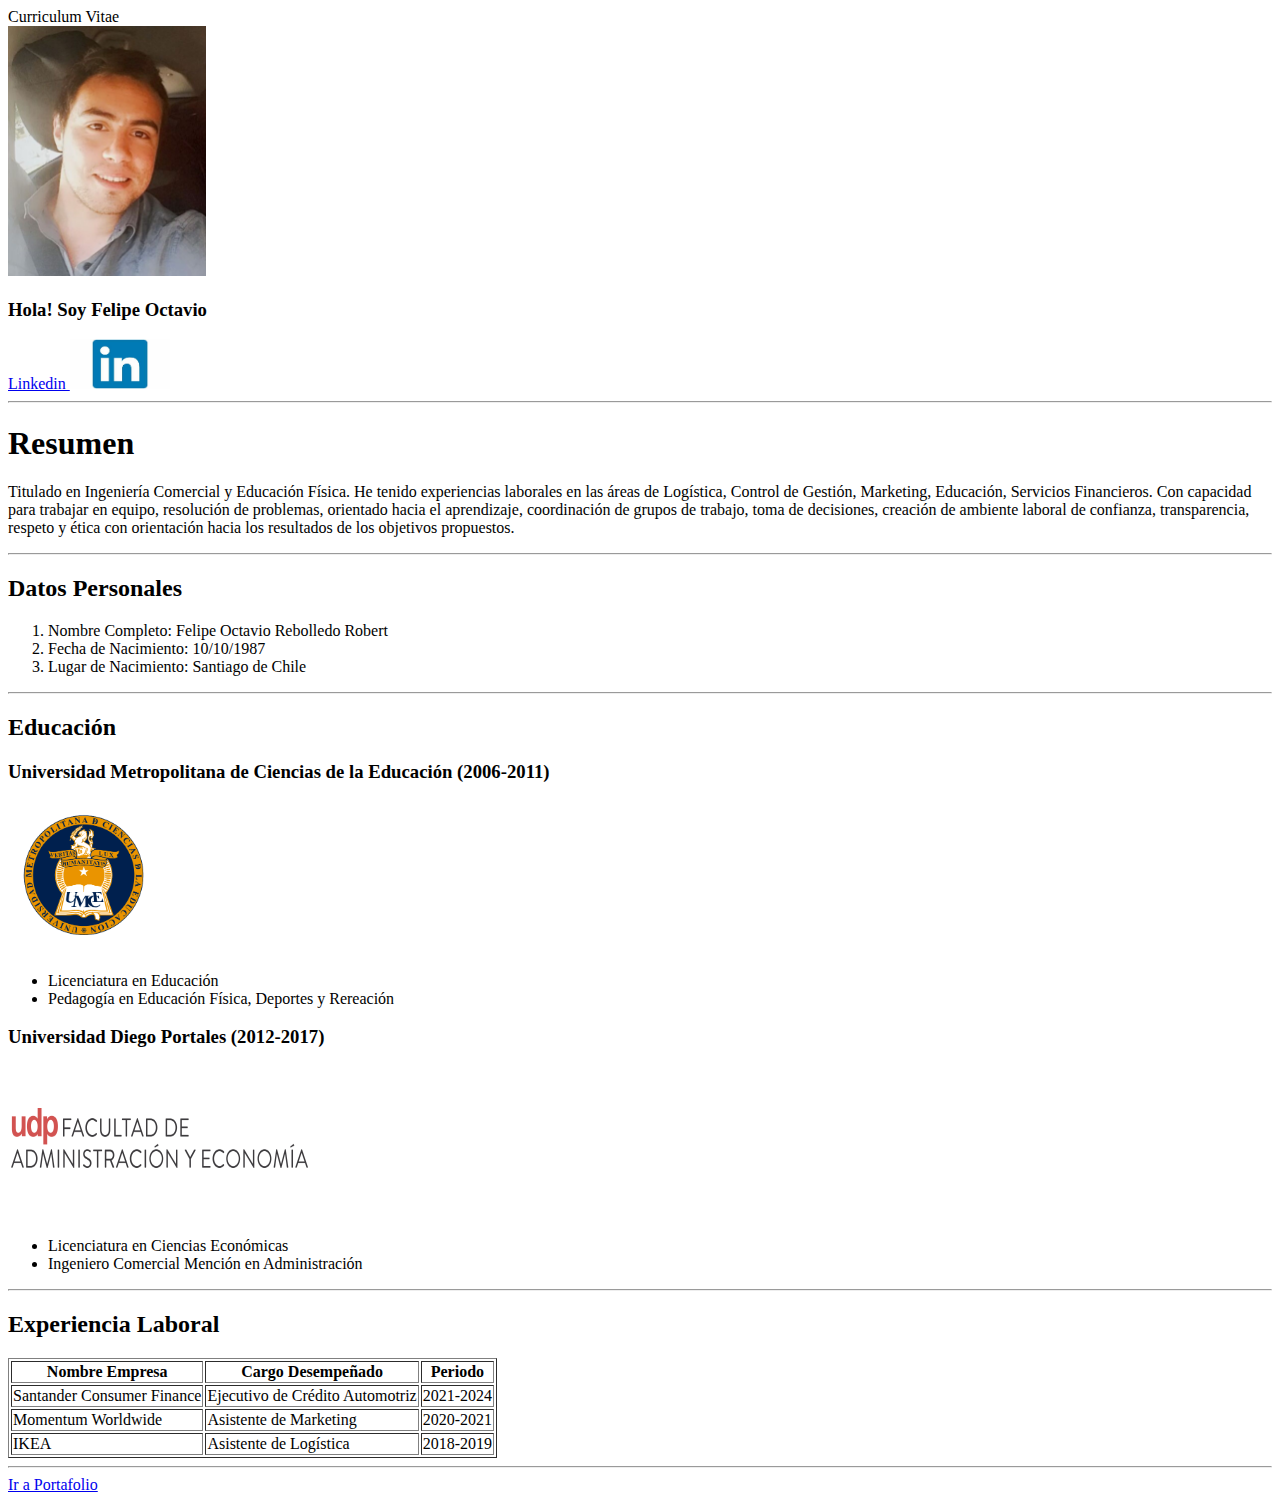
<file: indext.html>
<!DOCTYPE html>
<html lang="en">
<head>
    <meta charset="UTF-8">
    <meta name="viewport" content="width=device-width, initial-scale=1.0">
    <title>Curriculum Vitae</title>
    <header>Curriculum Vitae</header>
   
<img src="/Assets/img/Foto Perfil.jpeg" alt="Foto perfil" height="250px">
    <h3>Hola! Soy Felipe Octavio</h3>
    <a href="https://www.linkedin.com/in/felipe-rebolledo-robert/" target="_blank">Linkedin
        <img src="./Assets/icons/LinkedIN.jpeg" alt="Icono" width="100" height="50">
    </a> 
<hr>
</head>
<body>
<h1>Resumen</h1>

    <p width="300"> Titulado en Ingeniería Comercial y Educación Física.
    He tenido experiencias laborales en las áreas de Logística, Control de Gestión, Marketing, Educación, Servicios Financieros.
    Con capacidad para trabajar en equipo, resolución de problemas, orientado hacia el aprendizaje, coordinación de grupos de trabajo, toma de decisiones, creación de ambiente laboral de confianza, transparencia, respeto y ética con orientación hacia los resultados de los objetivos propuestos.
    </p>
<hr>

<h2>Datos Personales</h2>
    <ol>
        <li>Nombre Completo: Felipe Octavio Rebolledo Robert</li>
        <li>Fecha de Nacimiento: 10/10/1987</li>
        <li>Lugar de Nacimiento: Santiago de Chile</li>
    </ol>
<hr>

<h2>Educación</h2>
<h3>Universidad Metropolitana de Ciencias de la Educación (2006-2011)</h3>
    <a href="https://www.umce.cl/index.php/listado-facultades/facultad-de-artes-y-educacion-fisica/departamento-de-educacion-fisica-deportes-y-recreacion/" target="_blank">
        <img src="./Assets/icons/logo_UMCE.png" alt="Icono" width="150" height="150">
    </a>
    <ul>
        <li>Licenciatura en Educación</li>
        <li>Pedagogía en Educación Física, Deportes y Rereación</li>
    </ul>
<h3>Universidad Diego Portales (2012-2017)</h3>
    <a href="https://administracionyeconomia.udp.cl/carreras/ingenieria-comercial/" target="_blank">
        <img src="./Assets/icons/logo_fae_web.png" alt="Icono" width="300" height="150">
    </a>
    <ul>
        <li>Licenciatura en Ciencias Económicas</li>
        <li>Ingeniero Comercial Mención en Administración</li>
    </ul>
<hr>
<h2>Experiencia Laboral</h2>

<table border="1">
    <thead>
      <tr>
        <th>Nombre Empresa</th>
        <th>Cargo Desempeñado</th>
        <th>Periodo</th>
      </tr>
    </thead>
    <tbody>
      <tr>
        <td>Santander Consumer Finance</td>
        <td>Ejecutivo de Crédito Automotriz</td>
        <td>2021-2024</td>
      </tr>
      <tr>
        <td>Momentum Worldwide</td>
        <td>Asistente de Marketing</td>
        <td>2020-2021</td>
      </tr>
      <tr>
        <td>IKEA </td>
        <td>Asistente de Logística</td>
        <td>2018-2019</td>
      </tr>
        
    </tbody>
</table>
<hr>
<a href="./portafolio.html" target="_blank">Ir a Portafolio
      
        
</body>
</html>
</file>
